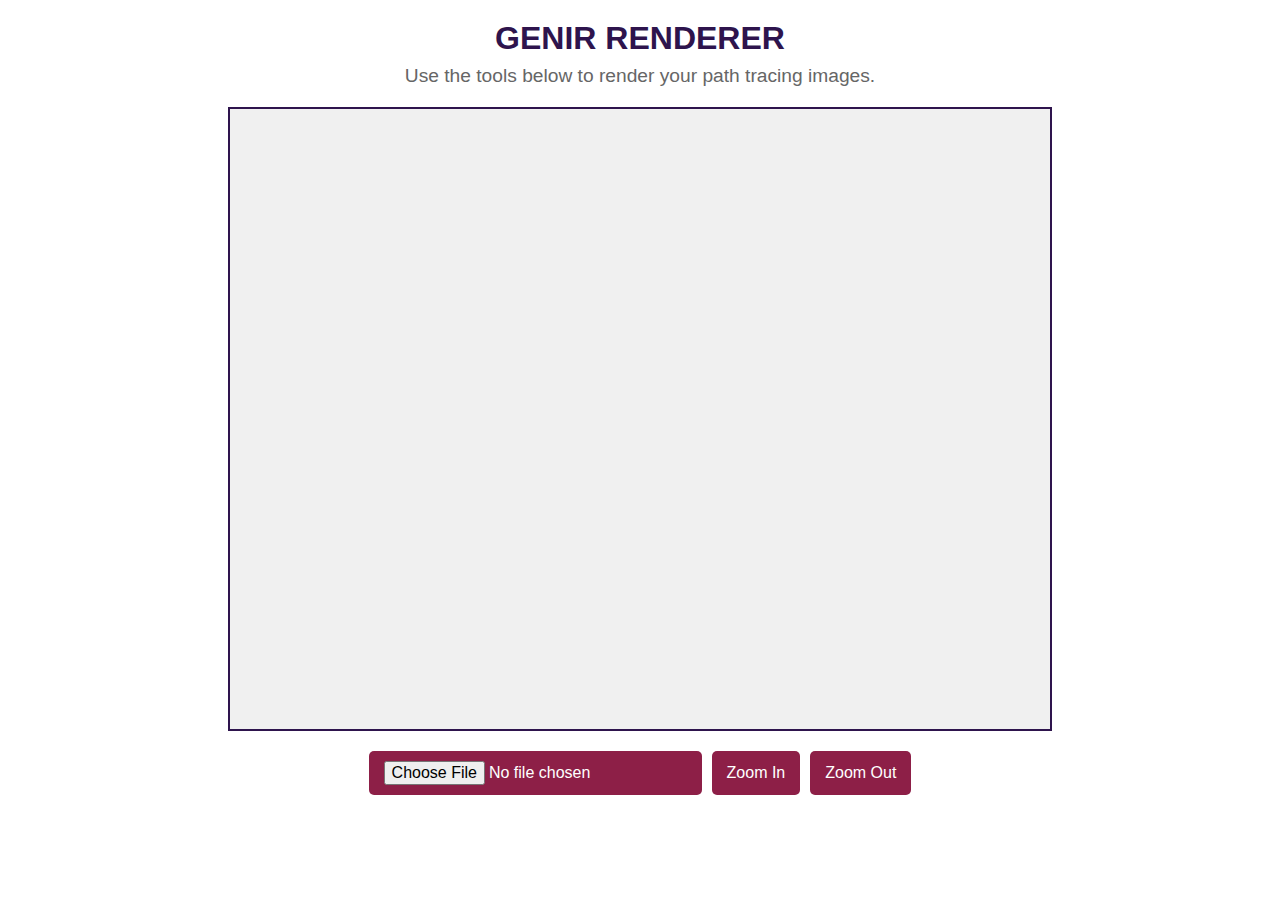
<file: webdev/frontend/pages/rendererpage.html>
<!DOCTYPE html>
<html lang="en">

<head>
    <meta charset="UTF-8">
    <meta name="viewport" content="width=device-width, initial-scale=1.0">
    <title>Renderer - GENIR</title>
    <link rel="stylesheet" href="rendererpagestyle.css">
</head>

<body>
    <div class="container">
        <header>
            <h1>GENIR RENDERER</h1>
            <p>Use the tools below to render your path tracing images.</p>
        </header>
        <div class="screen">
            <canvas id="canvas" width="800" height="600">
                Your browser does not support the canvas element.
            </canvas>
        </div>
        <div class="controls">
            <input type="file" id="fileInput" accept="image/*">
            <button id="zoomInButton">Zoom In</button>
            <button id="zoomOutButton">Zoom Out</button>
        </div>
    </div>
    <script src="renderer.js"></script>
</body>

</html>
</file>
<file: webdev/frontend/pages/rendererpagestyle.css>
/* Reset */
* {
    margin: 0;
    padding: 0;
    box-sizing: border-box;
    font-family: Arial, sans-serif;
}

/* Container */
.container {
    display: flex;
    flex-direction: column;
    align-items: center;
    padding: 20px;
}

/* Header */
header {
    text-align: center;
    margin-bottom: 20px;
}

header h1 {
    font-size: 2rem;
    color: #2E144D;
    margin-bottom: 0.5rem;
}

header p {
    font-size: 1.2rem;
    color: #666;
}

/* Canvas Screen */
.screen {
    background-color: #f0f0f0;
    border: 2px solid #2E144D;
    padding: 10px;
    margin-bottom: 20px;
}

canvas {
    display: block;
    width: 100%;
    height: auto;
    max-width: 800px;
    max-height: 600px;
}

/* Controls */
.controls {
    display: flex;
    gap: 10px;
}

.controls button,
.controls input[type="file"] {
    background-color: #8D1F47;
    color: white;
    border: none;
    padding: 10px 15px;
    font-size: 1rem;
    cursor: pointer;
    border-radius: 5px;
    transition: background-color 0.3s ease;
}

.controls button:hover,
.controls input[type="file"]:hover {
    background-color: #A084CA;
}
</file>
